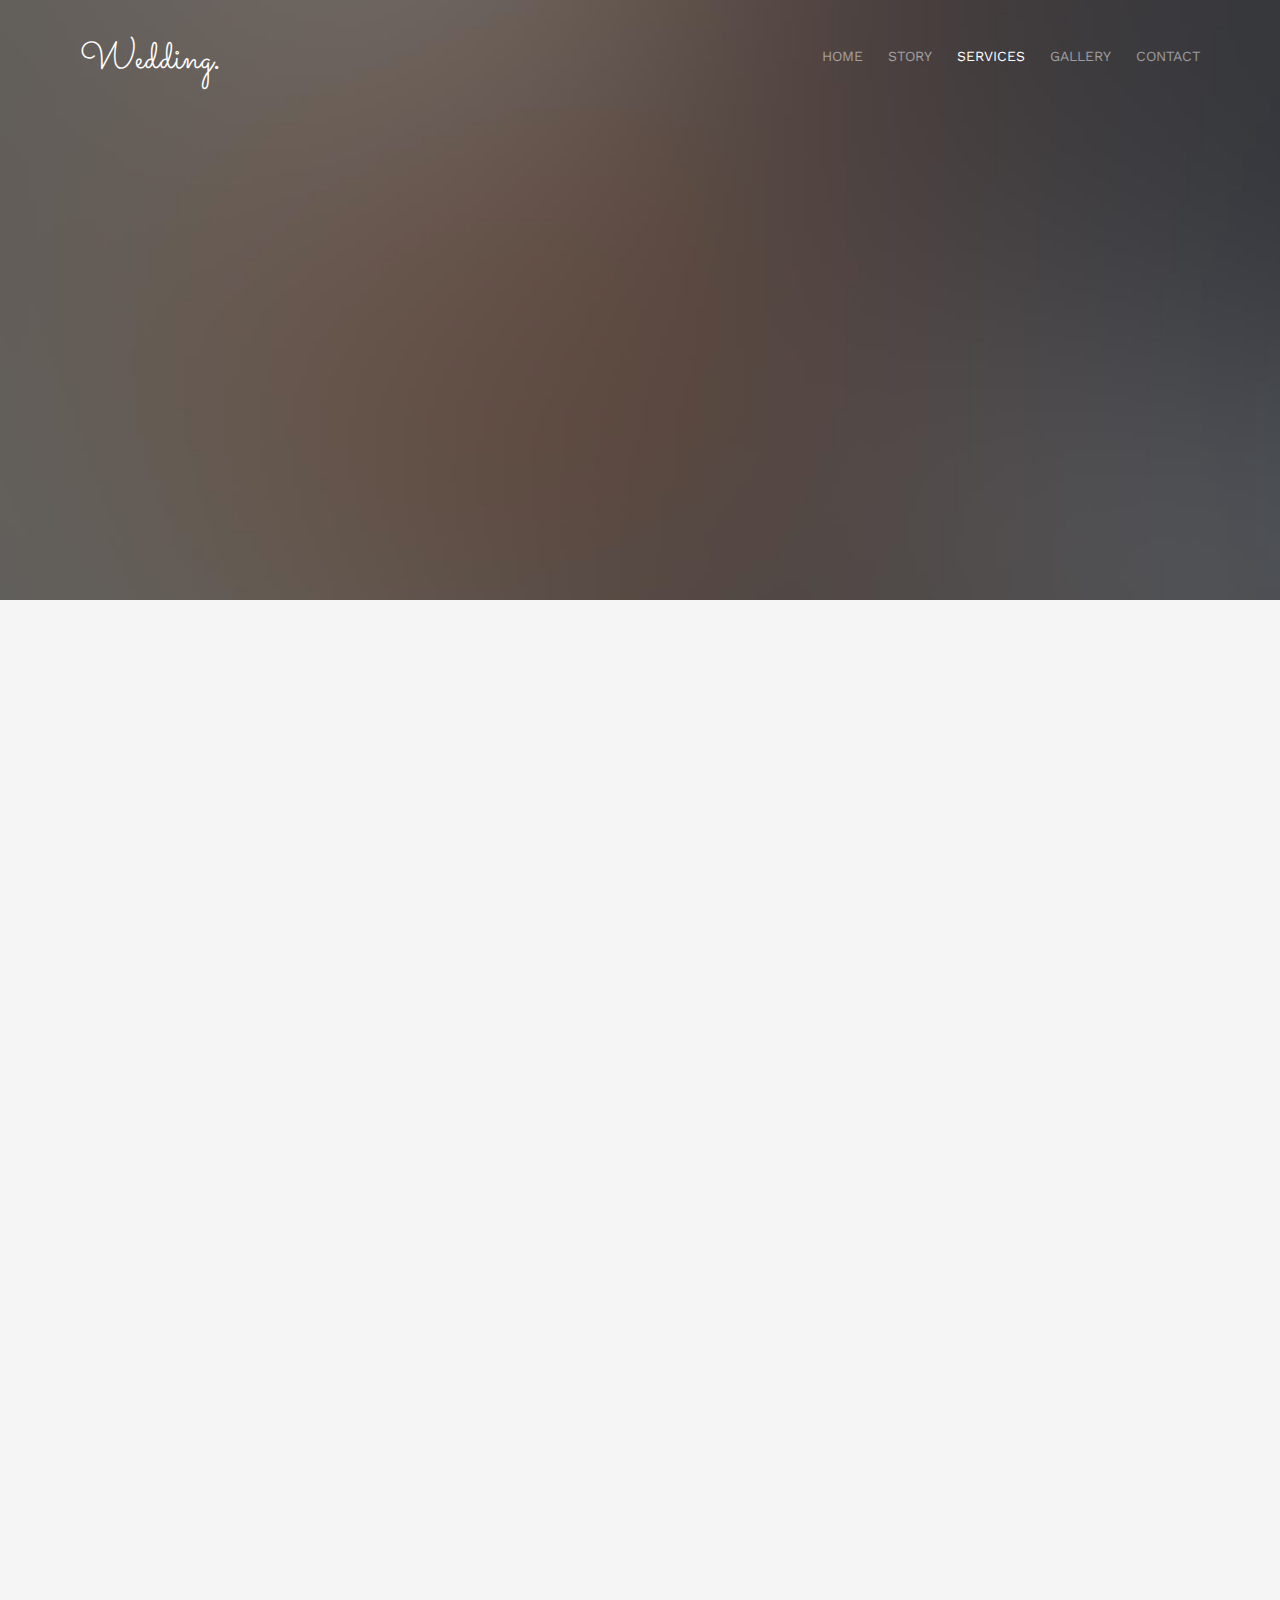
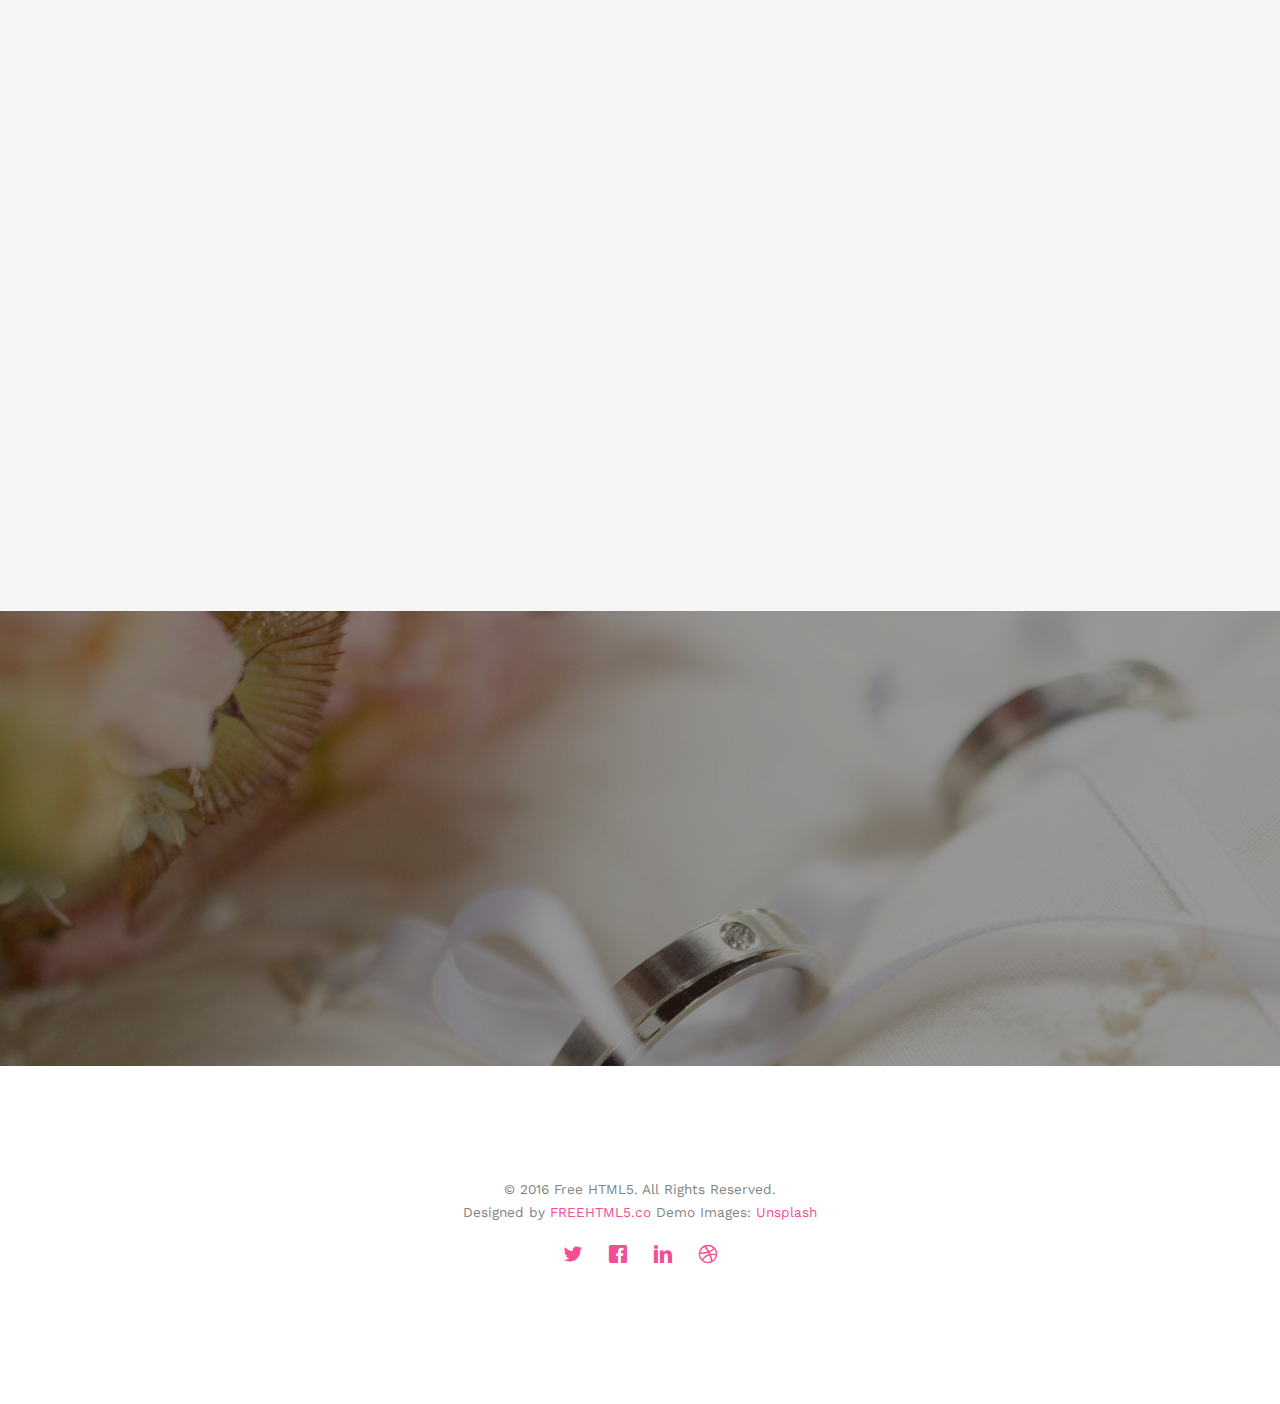
<file: services.html>
<!DOCTYPE html>
<!--[if lt IE 7]>      <html class="no-js lt-ie9 lt-ie8 lt-ie7"> <![endif]-->
<!--[if IE 7]>         <html class="no-js lt-ie9 lt-ie8"> <![endif]-->
<!--[if IE 8]>         <html class="no-js lt-ie9"> <![endif]-->
<!--[if gt IE 8]><!--> <html class="no-js"> <!--<![endif]-->
	<head>
	<meta charset="utf-8">
	<meta http-equiv="X-UA-Compatible" content="IE=edge">
	<title>Wedding &mdash; 100% Free Fully Responsive HTML5 Template by FREEHTML5.co</title>
	<meta name="viewport" content="width=device-width, initial-scale=1">
	<meta name="description" content="Free HTML5 Template by FREEHTML5.CO" />
	<meta name="keywords" content="free html5, free template, free bootstrap, html5, css3, mobile first, responsive" />
	<meta name="author" content="FREEHTML5.CO" />

  <!-- 
	//////////////////////////////////////////////////////

	FREE HTML5 TEMPLATE 
	DESIGNED & DEVELOPED by FREEHTML5.CO
		
	Website: 		http://freehtml5.co/
	Email: 			info@freehtml5.co
	Twitter: 		http://twitter.com/fh5co
	Facebook: 		https://www.facebook.com/fh5co

	//////////////////////////////////////////////////////
	 -->

  	<!-- Facebook and Twitter integration -->
	<meta property="og:title" content=""/>
	<meta property="og:image" content=""/>
	<meta property="og:url" content=""/>
	<meta property="og:site_name" content=""/>
	<meta property="og:description" content=""/>
	<meta name="twitter:title" content="" />
	<meta name="twitter:image" content="" />
	<meta name="twitter:url" content="" />
	<meta name="twitter:card" content="" />

	<link href='https://fonts.googleapis.com/css?family=Work+Sans:400,300,600,400italic,700' rel='stylesheet' type='text/css'>
	<link href="https://fonts.googleapis.com/css?family=Sacramento" rel="stylesheet">
	
	<!-- Animate.css -->
	<link rel="stylesheet" href="css/animate.css">
	<!-- Icomoon Icon Fonts-->
	<link rel="stylesheet" href="css/icomoon.css">
	<!-- Bootstrap  -->
	<link rel="stylesheet" href="css/bootstrap.css">

	<!-- Magnific Popup -->
	<link rel="stylesheet" href="css/magnific-popup.css">

	<!-- Owl Carousel  -->
	<link rel="stylesheet" href="css/owl.carousel.min.css">
	<link rel="stylesheet" href="css/owl.theme.default.min.css">

	<!-- Theme style  -->
	<link rel="stylesheet" href="css/style.css">

	<!-- Modernizr JS -->
	<script src="js/modernizr-2.6.2.min.js"></script>
	<!-- FOR IE9 below -->
	<!--[if lt IE 9]>
	<script src="js/respond.min.js"></script>
	<![endif]-->

	</head>
	<body>
		
	<div class="fh5co-loader"></div>
	
	<div id="page">
	<nav class="fh5co-nav" role="navigation">
		<div class="container">
			<div class="row">
				<div class="col-xs-2">
					<div id="fh5co-logo"><a href="index.html">Wedding<strong>.</strong></a></div>
				</div>
				<div class="col-xs-10 text-right menu-1">
					<ul>
						<li><a href="index.html">Home</a></li>
						<li><a href="about.html">Story</a></li>
						<li class="has-dropdown active">
							<a href="services.html">Services</a>
							<ul class="dropdown">
								<li><a href="#">Web Design</a></li>
								<li><a href="#">eCommerce</a></li>
								<li><a href="#">Branding</a></li>
								<li><a href="#">API</a></li>
							</ul>
						</li>
						<li class="has-dropdown">
							<a href="gallery.html">Gallery</a>
							<ul class="dropdown">
								<li><a href="#">HTML5</a></li>
								<li><a href="#">CSS3</a></li>
								<li><a href="#">Sass</a></li>
								<li><a href="#">jQuery</a></li>
							</ul>
						</li>
						<li><a href="contact.html">Contact</a></li>
					</ul>
				</div>
			</div>
			
		</div>
	</nav>

	<header id="fh5co-header" class="fh5co-cover fh5co-cover-sm" role="banner" style="background-image:url(images/img_bg_1.jpg);">
		<div class="overlay"></div>
		<div class="fh5co-container">
			<div class="row">
				<div class="col-md-8 col-md-offset-2 text-center">
					<div class="display-t">
						<div class="display-tc animate-box" data-animate-effect="fadeIn">
							<h1>Services</h1>
							<h2>Free html5 templates Made by <a href="http://freehtml5.co" target="_blank">FreeHTML5.co</a></h2>
						</div>
					</div>
				</div>
			</div>
		</div>
	</header>

	<div id="fh5co-couple" class="fh5co-section-gray">
		<div class="container">
			<div class="row">
				<div class="col-md-8 col-md-offset-2 text-center fh5co-heading animate-box">
					<h2>Hello!</h2>
					<h3>November 28th, 2016 New York, USA</h3>
					<p>We invited you to celebrate our wedding</p>
				</div>
			</div>
			<div class="couple-wrap animate-box">
				<div class="couple-half">
					<div class="groom">
						<img src="images/groom.jpg" alt="groom" class="img-responsive">
					</div>
					<div class="desc-groom">
						<h3>Joefrey Mahusay</h3>
						<p>Far far away, behind the word mountains, far from the countries Vokalia and Consonantia, there live the blind texts. Separated they live in Bookmarksgrove</p>
					</div>
				</div>
				<p class="heart text-center"><i class="icon-heart2"></i></p>
				<div class="couple-half">
					<div class="bride">
						<img src="images/bride.jpg" alt="groom" class="img-responsive">
					</div>
					<div class="desc-bride">
						<h3>Sheila Mahusay</h3>
						<p>Far far away, behind the word mountains, far from the countries Vokalia and Consonantia, there live the blind texts. Separated they live in Bookmarksgrove</p>
					</div>
				</div>
			</div>
		</div>
	</div>

	<div id="fh5co-services" class="fh5co-section-gray">
		<div class="container">
			
			<div class="row animate-box">
				<div class="col-md-8 col-md-offset-2 text-center fh5co-heading">
					<h2>We Offer Services</h2>
					<p>Dignissimos asperiores vitae velit veniam totam fuga molestias accusamus alias autem provident. Odit ab aliquam dolor eius.</p>
				</div>
			</div>

			<div class="row">
				<div class="col-md-6">
					<div class="feature-left animate-box" data-animate-effect="fadeInLeft">
						<span class="icon">
							<i class="icon-calendar"></i>
						</span>
						<div class="feature-copy">
							<h3>We Organized Events</h3>
							<p>Facilis ipsum reprehenderit nemo molestias. Aut cum mollitia reprehenderit. Eos cumque dicta adipisci architecto culpa amet.</p>
						</div>
					</div>

					<div class="feature-left animate-box" data-animate-effect="fadeInLeft">
						<span class="icon">
							<i class="icon-image"></i>
						</span>
						<div class="feature-copy">
							<h3>Photoshoot</h3>
							<p>Facilis ipsum reprehenderit nemo molestias. Aut cum mollitia reprehenderit. Eos cumque dicta adipisci architecto culpa amet.</p>
						</div>
					</div>

					<div class="feature-left animate-box" data-animate-effect="fadeInLeft">
						<span class="icon">
							<i class="icon-video"></i>
						</span>
						<div class="feature-copy">
							<h3>Video Editing</h3>
							<p>Facilis ipsum reprehenderit nemo molestias. Aut cum mollitia reprehenderit. Eos cumque dicta adipisci architecto culpa amet.</p>
						</div>
					</div>

				</div>

				<div class="col-md-6 animate-box">
					<div class="fh5co-video fh5co-bg" style="background-image: url(images/img_bg_3.jpg); ">
						<a  href="https://vimeo.com/channels/staffpicks/93951774" class="popup-vimeo"><i class="icon-video2"></i></a>
						<div class="overlay"></div>
					</div>
				</div>
			</div>

			
		</div>
	</div>

	<div id="fh5co-started" class="fh5co-bg" style="background-image:url(images/img_bg_4.jpg);">
		<div class="overlay"></div>
		<div class="container">
			<div class="row animate-box">
				<div class="col-md-8 col-md-offset-2 text-center fh5co-heading">
					<h2>Are You Attending?</h2>
					<p>Please Fill-up the form to notify you that you're attending. Thanks.</p>
				</div>
			</div>
			<div class="row animate-box">
				<div class="col-md-10 col-md-offset-1">
					<form class="form-inline">
						<div class="col-md-4 col-sm-4">
							<div class="form-group">
								<label for="name" class="sr-only">Name</label>
								<input type="name" class="form-control" id="name" placeholder="Name">
							</div>
						</div>
						<div class="col-md-4 col-sm-4">
							<div class="form-group">
								<label for="email" class="sr-only">Email</label>
								<input type="email" class="form-control" id="email" placeholder="Email">
							</div>
						</div>
						<div class="col-md-4 col-sm-4">
							<button type="submit" class="btn btn-default btn-block">I am Attending</button>
						</div>
					</form>
				</div>
			</div>
		</div>
	</div>

	<footer id="fh5co-footer" role="contentinfo">
		<div class="container">

			<div class="row copyright">
				<div class="col-md-12 text-center">
					<p>
						<small class="block">&copy; 2016 Free HTML5. All Rights Reserved.</small> 
						<small class="block">Designed by <a href="http://freehtml5.co/" target="_blank">FREEHTML5.co</a> Demo Images: <a href="http://unsplash.co/" target="_blank">Unsplash</a></small>
					</p>
					<p>
						<ul class="fh5co-social-icons">
							<li><a href="#"><i class="icon-twitter"></i></a></li>
							<li><a href="#"><i class="icon-facebook"></i></a></li>
							<li><a href="#"><i class="icon-linkedin"></i></a></li>
							<li><a href="#"><i class="icon-dribbble"></i></a></li>
						</ul>
					</p>
				</div>
			</div>

		</div>
	</footer>
	</div>

	<div class="gototop js-top">
		<a href="#" class="js-gotop"><i class="icon-arrow-up"></i></a>
	</div>
	
	<!-- jQuery -->
	<script src="js/jquery.min.js"></script>
	<!-- jQuery Easing -->
	<script src="js/jquery.easing.1.3.js"></script>
	<!-- Bootstrap -->
	<script src="js/bootstrap.min.js"></script>
	<!-- Waypoints -->
	<script src="js/jquery.waypoints.min.js"></script>
	<!-- Carousel -->
	<script src="js/owl.carousel.min.js"></script>
	<!-- countTo -->
	<script src="js/jquery.countTo.js"></script>

	<!-- Stellar -->
	<script src="js/jquery.stellar.min.js"></script>
	<!-- Magnific Popup -->
	<script src="js/jquery.magnific-popup.min.js"></script>
	<script src="js/magnific-popup-options.js"></script>

	<!-- Main -->
	<script src="js/main.js"></script>

	</body>
</html>
</file>
<file: css/icomoon.css>
@font-face {
  font-family: 'icomoon';
  src:  url('../fonts/icomoon/icomoon.eot?6iuir');
  src:  url('../fonts/icomoon/icomoon.eot?6iuir#iefix') format('embedded-opentype'),
    url('../fonts/icomoon/icomoon.ttf?6iuir') format('truetype'),
    url('../fonts/icomoon/icomoon.woff?6iuir') format('woff'),
    url('../fonts/icomoon/icomoon.svg?6iuir#icomoon') format('svg');
  font-weight: normal;
  font-style: normal;
}

[class^="icon-"], [class*=" icon-"] {
  /* use !important to prevent issues with browser extensions that change fonts */
  font-family: 'icomoon' !important;
  speak: none;
  font-style: normal;
  font-weight: normal;
  font-variant: normal;
  text-transform: none;
  line-height: 1;

  /* Better Font Rendering =========== */
  -webkit-font-smoothing: antialiased;
  -moz-osx-font-smoothing: grayscale;
}

.icon-eye:before {
  content: "\e000";
}
.icon-paper-clip:before {
  content: "\e001";
}
.icon-mail:before {
  content: "\e002";
}
.icon-toggle:before {
  content: "\e003";
}
.icon-layout:before {
  content: "\e004";
}
.icon-link:before {
  content: "\e005";
}
.icon-bell:before {
  content: "\e006";
}
.icon-lock:before {
  content: "\e007";
}
.icon-unlock:before {
  content: "\e008";
}
.icon-ribbon:before {
  content: "\e009";
}
.icon-image:before {
  content: "\e010";
}
.icon-signal:before {
  content: "\e011";
}
.icon-target:before {
  content: "\e012";
}
.icon-clipboard:before {
  content: "\e013";
}
.icon-clock:before {
  content: "\e014";
}
.icon-watch:before {
  content: "\e015";
}
.icon-air-play:before {
  content: "\e016";
}
.icon-camera:before {
  content: "\e017";
}
.icon-video:before {
  content: "\e018";
}
.icon-disc:before {
  content: "\e019";
}
.icon-printer:before {
  content: "\e020";
}
.icon-monitor:before {
  content: "\e021";
}
.icon-server:before {
  content: "\e022";
}
.icon-cog:before {
  content: "\e023";
}
.icon-heart:before {
  content: "\e024";
}
.icon-paragraph:before {
  content: "\e025";
}
.icon-align-justify:before {
  content: "\e026";
}
.icon-align-left:before {
  content: "\e027";
}
.icon-align-center:before {
  content: "\e028";
}
.icon-align-right:before {
  content: "\e029";
}
.icon-book:before {
  content: "\e030";
}
.icon-layers:before {
  content: "\e031";
}
.icon-stack:before {
  content: "\e032";
}
.icon-stack-2:before {
  content: "\e033";
}
.icon-paper:before {
  content: "\e034";
}
.icon-paper-stack:before {
  content: "\e035";
}
.icon-search:before {
  content: "\e036";
}
.icon-zoom-in:before {
  content: "\e037";
}
.icon-zoom-out:before {
  content: "\e038";
}
.icon-reply:before {
  content: "\e039";
}
.icon-circle-plus:before {
  content: "\e040";
}
.icon-circle-minus:before {
  content: "\e041";
}
.icon-circle-check:before {
  content: "\e042";
}
.icon-circle-cross:before {
  content: "\e043";
}
.icon-square-plus:before {
  content: "\e044";
}
.icon-square-minus:before {
  content: "\e045";
}
.icon-square-check:before {
  content: "\e046";
}
.icon-square-cross:before {
  content: "\e047";
}
.icon-microphone:before {
  content: "\e048";
}
.icon-record:before {
  content: "\e049";
}
.icon-skip-back:before {
  content: "\e050";
}
.icon-rewind:before {
  content: "\e051";
}
.icon-play:before {
  content: "\e052";
}
.icon-pause:before {
  content: "\e053";
}
.icon-stop:before {
  content: "\e054";
}
.icon-fast-forward:before {
  content: "\e055";
}
.icon-skip-forward:before {
  content: "\e056";
}
.icon-shuffle:before {
  content: "\e057";
}
.icon-repeat:before {
  content: "\e058";
}
.icon-folder:before {
  content: "\e059";
}
.icon-umbrella:before {
  content: "\e060";
}
.icon-moon:before {
  content: "\e061";
}
.icon-thermometer:before {
  content: "\e062";
}
.icon-drop:before {
  content: "\e063";
}
.icon-sun:before {
  content: "\e064";
}
.icon-cloud:before {
  content: "\e065";
}
.icon-cloud-upload:before {
  content: "\e066";
}
.icon-cloud-download:before {
  content: "\e067";
}
.icon-upload:before {
  content: "\e068";
}
.icon-download:before {
  content: "\e069";
}
.icon-location:before {
  content: "\e070";
}
.icon-location-2:before {
  content: "\e071";
}
.icon-map:before {
  content: "\e072";
}
.icon-battery:before {
  content: "\e073";
}
.icon-head:before {
  content: "\e074";
}
.icon-briefcase:before {
  content: "\e075";
}
.icon-speech-bubble:before {
  content: "\e076";
}
.icon-anchor:before {
  content: "\e077";
}
.icon-globe:before {
  content: "\e078";
}
.icon-box:before {
  content: "\e079";
}
.icon-reload:before {
  content: "\e080";
}
.icon-share:before {
  content: "\e081";
}
.icon-marquee:before {
  content: "\e082";
}
.icon-marquee-plus:before {
  content: "\e083";
}
.icon-marquee-minus:before {
  content: "\e084";
}
.icon-tag:before {
  content: "\e085";
}
.icon-power:before {
  content: "\e086";
}
.icon-command:before {
  content: "\e087";
}
.icon-alt:before {
  content: "\e088";
}
.icon-esc:before {
  content: "\e089";
}
.icon-bar-graph:before {
  content: "\e090";
}
.icon-bar-graph-2:before {
  content: "\e091";
}
.icon-pie-graph:before {
  content: "\e092";
}
.icon-star:before {
  content: "\e093";
}
.icon-arrow-left:before {
  content: "\e094";
}
.icon-arrow-right:before {
  content: "\e095";
}
.icon-arrow-up:before {
  content: "\e096";
}
.icon-arrow-down:before {
  content: "\e097";
}
.icon-volume:before {
  content: "\e098";
}
.icon-mute:before {
  content: "\e099";
}
.icon-content-right:before {
  content: "\e100";
}
.icon-content-left:before {
  content: "\e101";
}
.icon-grid:before {
  content: "\e102";
}
.icon-grid-2:before {
  content: "\e103";
}
.icon-columns:before {
  content: "\e104";
}
.icon-loader:before {
  content: "\e105";
}
.icon-bag:before {
  content: "\e106";
}
.icon-ban:before {
  content: "\e107";
}
.icon-flag:before {
  content: "\e108";
}
.icon-trash:before {
  content: "\e109";
}
.icon-expand:before {
  content: "\e110";
}
.icon-contract:before {
  content: "\e111";
}
.icon-maximize:before {
  content: "\e112";
}
.icon-minimize:before {
  content: "\e113";
}
.icon-plus:before {
  content: "\e114";
}
.icon-minus:before {
  content: "\e115";
}
.icon-check:before {
  content: "\e116";
}
.icon-cross:before {
  content: "\e117";
}
.icon-move:before {
  content: "\e118";
}
.icon-delete:before {
  content: "\e119";
}
.icon-menu:before {
  content: "\e120";
}
.icon-archive:before {
  content: "\e121";
}
.icon-inbox:before {
  content: "\e122";
}
.icon-outbox:before {
  content: "\e123";
}
.icon-file:before {
  content: "\e124";
}
.icon-file-add:before {
  content: "\e125";
}
.icon-file-subtract:before {
  content: "\e126";
}
.icon-help:before {
  content: "\e127";
}
.icon-open:before {
  content: "\e128";
}
.icon-ellipsis:before {
  content: "\e129";
}
.icon-add-to-list:before {
  content: "\e900";
}
.icon-classic-computer:before {
  content: "\e901";
}
.icon-controller-fast-backward:before {
  content: "\e902";
}
.icon-creative-commons-attribution:before {
  content: "\e903";
}
.icon-creative-commons-noderivs:before {
  content: "\e904";
}
.icon-creative-commons-noncommercial-eu:before {
  content: "\e905";
}
.icon-creative-commons-noncommercial-us:before {
  content: "\e906";
}
.icon-creative-commons-public-domain:before {
  content: "\e907";
}
.icon-creative-commons-remix:before {
  content: "\e908";
}
.icon-creative-commons-share:before {
  content: "\e909";
}
.icon-creative-commons-sharealike:before {
  content: "\e90a";
}
.icon-creative-commons:before {
  content: "\e90b";
}
.icon-document-landscape:before {
  content: "\e90c";
}
.icon-remove-user:before {
  content: "\e90d";
}
.icon-warning:before {
  content: "\e90e";
}
.icon-arrow-bold-down:before {
  content: "\e90f";
}
.icon-arrow-bold-left:before {
  content: "\e910";
}
.icon-arrow-bold-right:before {
  content: "\e911";
}
.icon-arrow-bold-up:before {
  content: "\e912";
}
.icon-arrow-down2:before {
  content: "\e913";
}
.icon-arrow-left2:before {
  content: "\e914";
}
.icon-arrow-long-down:before {
  content: "\e915";
}
.icon-arrow-long-left:before {
  content: "\e916";
}
.icon-arrow-long-right:before {
  content: "\e917";
}
.icon-arrow-long-up:before {
  content: "\e918";
}
.icon-arrow-right2:before {
  content: "\e919";
}
.icon-arrow-up2:before {
  content: "\e91a";
}
.icon-arrow-with-circle-down:before {
  content: "\e91b";
}
.icon-arrow-with-circle-left:before {
  content: "\e91c";
}
.icon-arrow-with-circle-right:before {
  content: "\e91d";
}
.icon-arrow-with-circle-up:before {
  content: "\e91e";
}
.icon-bookmark:before {
  content: "\e91f";
}
.icon-bookmarks:before {
  content: "\e920";
}
.icon-chevron-down:before {
  content: "\e921";
}
.icon-chevron-left:before {
  content: "\e922";
}
.icon-chevron-right:before {
  content: "\e923";
}
.icon-chevron-small-down:before {
  content: "\e924";
}
.icon-chevron-small-left:before {
  content: "\e925";
}
.icon-chevron-small-right:before {
  content: "\e926";
}
.icon-chevron-small-up:before {
  content: "\e927";
}
.icon-chevron-thin-down:before {
  content: "\e928";
}
.icon-chevron-thin-left:before {
  content: "\e929";
}
.icon-chevron-thin-right:before {
  content: "\e92a";
}
.icon-chevron-thin-up:before {
  content: "\e92b";
}
.icon-chevron-up:before {
  content: "\e92c";
}
.icon-chevron-with-circle-down:before {
  content: "\e92d";
}
.icon-chevron-with-circle-left:before {
  content: "\e92e";
}
.icon-chevron-with-circle-right:before {
  content: "\e92f";
}
.icon-chevron-with-circle-up:before {
  content: "\e930";
}
.icon-cloud2:before {
  content: "\e931";
}
.icon-controller-fast-forward:before {
  content: "\e932";
}
.icon-controller-jump-to-start:before {
  content: "\e933";
}
.icon-controller-next:before {
  content: "\e934";
}
.icon-controller-paus:before {
  content: "\e935";
}
.icon-controller-play:before {
  content: "\e936";
}
.icon-controller-record:before {
  content: "\e937";
}
.icon-controller-stop:before {
  content: "\e938";
}
.icon-controller-volume:before {
  content: "\e939";
}
.icon-dot-single:before {
  content: "\e93a";
}
.icon-dots-three-horizontal:before {
  content: "\e93b";
}
.icon-dots-three-vertical:before {
  content: "\e93c";
}
.icon-dots-two-horizontal:before {
  content: "\e93d";
}
.icon-dots-two-vertical:before {
  content: "\e93e";
}
.icon-download2:before {
  content: "\e93f";
}
.icon-emoji-flirt:before {
  content: "\e940";
}
.icon-flow-branch:before {
  content: "\e941";
}
.icon-flow-cascade:before {
  content: "\e942";
}
.icon-flow-line:before {
  content: "\e943";
}
.icon-flow-parallel:before {
  content: "\e944";
}
.icon-flow-tree:before {
  content: "\e945";
}
.icon-install:before {
  content: "\e946";
}
.icon-layers2:before {
  content: "\e947";
}
.icon-open-book:before {
  content: "\e948";
}
.icon-resize-100:before {
  content: "\e949";
}
.icon-resize-full-screen:before {
  content: "\e94a";
}
.icon-save:before {
  content: "\e94b";
}
.icon-select-arrows:before {
  content: "\e94c";
}
.icon-sound-mute:before {
  content: "\e94d";
}
.icon-sound:before {
  content: "\e94e";
}
.icon-trash2:before {
  content: "\e94f";
}
.icon-triangle-down:before {
  content: "\e950";
}
.icon-triangle-left:before {
  content: "\e951";
}
.icon-triangle-right:before {
  content: "\e952";
}
.icon-triangle-up:before {
  content: "\e953";
}
.icon-uninstall:before {
  content: "\e954";
}
.icon-upload-to-cloud:before {
  content: "\e955";
}
.icon-upload2:before {
  content: "\e956";
}
.icon-add-user:before {
  content: "\e957";
}
.icon-address:before {
  content: "\e958";
}
.icon-adjust:before {
  content: "\e959";
}
.icon-air:before {
  content: "\e95a";
}
.icon-aircraft-landing:before {
  content: "\e95b";
}
.icon-aircraft-take-off:before {
  content: "\e95c";
}
.icon-aircraft:before {
  content: "\e95d";
}
.icon-align-bottom:before {
  content: "\e95e";
}
.icon-align-horizontal-middle:before {
  content: "\e95f";
}
.icon-align-left2:before {
  content: "\e960";
}
.icon-align-right2:before {
  content: "\e961";
}
.icon-align-top:before {
  content: "\e962";
}
.icon-align-vertical-middle:before {
  content: "\e963";
}
.icon-archive2:before {
  content: "\e964";
}
.icon-area-graph:before {
  content: "\e965";
}
.icon-attachment:before {
  content: "\e966";
}
.icon-awareness-ribbon:before {
  content: "\e967";
}
.icon-back-in-time:before {
  content: "\e968";
}
.icon-back:before {
  content: "\e969";
}
.icon-bar-graph2:before {
  content: "\e96a";
}
.icon-battery2:before {
  content: "\e96b";
}
.icon-beamed-note:before {
  content: "\e96c";
}
.icon-bell2:before {
  content: "\e96d";
}
.icon-blackboard:before {
  content: "\e96e";
}
.icon-block:before {
  content: "\e96f";
}
.icon-book2:before {
  content: "\e970";
}
.icon-bowl:before {
  content: "\e971";
}
.icon-box2:before {
  content: "\e972";
}
.icon-briefcase2:before {
  content: "\e973";
}
.icon-browser:before {
  content: "\e974";
}
.icon-brush:before {
  content: "\e975";
}
.icon-bucket:before {
  content: "\e976";
}
.icon-cake:before {
  content: "\e977";
}
.icon-calculator:before {
  content: "\e978";
}
.icon-calendar:before {
  content: "\e979";
}
.icon-camera2:before {
  content: "\e97a";
}
.icon-ccw:before {
  content: "\e97b";
}
.icon-chat:before {
  content: "\e97c";
}
.icon-check2:before {
  content: "\e97d";
}
.icon-circle-with-cross:before {
  content: "\e97e";
}
.icon-circle-with-minus:before {
  content: "\e97f";
}
.icon-circle-with-plus:before {
  content: "\e980";
}
.icon-circle:before {
  content: "\e981";
}
.icon-circular-graph:before {
  content: "\e982";
}
.icon-clapperboard:before {
  content: "\e983";
}
.icon-clipboard2:before {
  content: "\e984";
}
.icon-clock2:before {
  content: "\e985";
}
.icon-code:before {
  content: "\e986";
}
.icon-cog2:before {
  content: "\e987";
}
.icon-colours:before {
  content: "\e988";
}
.icon-compass:before {
  content: "\e989";
}
.icon-copy:before {
  content: "\e98a";
}
.icon-credit-card:before {
  content: "\e98b";
}
.icon-credit:before {
  content: "\e98c";
}
.icon-cross2:before {
  content: "\e98d";
}
.icon-cup:before {
  content: "\e98e";
}
.icon-cw:before {
  content: "\e98f";
}
.icon-cycle:before {
  content: "\e990";
}
.icon-database:before {
  content: "\e991";
}
.icon-dial-pad:before {
  content: "\e992";
}
.icon-direction:before {
  content: "\e993";
}
.icon-document:before {
  content: "\e994";
}
.icon-documents:before {
  content: "\e995";
}
.icon-drink:before {
  content: "\e996";
}
.icon-drive:before {
  content: "\e997";
}
.icon-drop2:before {
  content: "\e998";
}
.icon-edit:before {
  content: "\e999";
}
.icon-email:before {
  content: "\e99a";
}
.icon-emoji-happy:before {
  content: "\e99b";
}
.icon-emoji-neutral:before {
  content: "\e99c";
}
.icon-emoji-sad:before {
  content: "\e99d";
}
.icon-erase:before {
  content: "\e99e";
}
.icon-eraser:before {
  content: "\e99f";
}
.icon-export:before {
  content: "\e9a0";
}
.icon-eye2:before {
  content: "\e9a1";
}
.icon-feather:before {
  content: "\e9a2";
}
.icon-flag2:before {
  content: "\e9a3";
}
.icon-flash:before {
  content: "\e9a4";
}
.icon-flashlight:before {
  content: "\e9a5";
}
.icon-flat-brush:before {
  content: "\e9a6";
}
.icon-folder-images:before {
  content: "\e9a7";
}
.icon-folder-music:before {
  content: "\e9a8";
}
.icon-folder-video:before {
  content: "\e9a9";
}
.icon-folder2:before {
  content: "\e9aa";
}
.icon-forward:before {
  content: "\e9ab";
}
.icon-funnel:before {
  content: "\e9ac";
}
.icon-game-controller:before {
  content: "\e9ad";
}
.icon-gauge:before {
  content: "\e9ae";
}
.icon-globe2:before {
  content: "\e9af";
}
.icon-graduation-cap:before {
  content: "\e9b0";
}
.icon-grid2:before {
  content: "\e9b1";
}
.icon-hair-cross:before {
  content: "\e9b2";
}
.icon-hand:before {
  content: "\e9b3";
}
.icon-heart-outlined:before {
  content: "\e9b4";
}
.icon-heart2:before {
  content: "\e9b5";
}
.icon-help-with-circle:before {
  content: "\e9b6";
}
.icon-help2:before {
  content: "\e9b7";
}
.icon-home:before {
  content: "\e9b8";
}
.icon-hour-glass:before {
  content: "\e9b9";
}
.icon-image-inverted:before {
  content: "\e9ba";
}
.icon-image2:before {
  content: "\e9bb";
}
.icon-images:before {
  content: "\e9bc";
}
.icon-inbox2:before {
  content: "\e9bd";
}
.icon-infinity:before {
  content: "\e9be";
}
.icon-info-with-circle:before {
  content: "\e9bf";
}
.icon-info:before {
  content: "\e9c0";
}
.icon-key:before {
  content: "\e9c1";
}
.icon-keyboard:before {
  content: "\e9c2";
}
.icon-lab-flask:before {
  content: "\e9c3";
}
.icon-landline:before {
  content: "\e9c4";
}
.icon-language:before {
  content: "\e9c5";
}
.icon-laptop:before {
  content: "\e9c6";
}
.icon-leaf:before {
  content: "\e9c7";
}
.icon-level-down:before {
  content: "\e9c8";
}
.icon-level-up:before {
  content: "\e9c9";
}
.icon-lifebuoy:before {
  content: "\e9ca";
}
.icon-light-bulb:before {
  content: "\e9cb";
}
.icon-light-down:before {
  content: "\e9cc";
}
.icon-light-up:before {
  content: "\e9cd";
}
.icon-line-graph:before {
  content: "\e9ce";
}
.icon-link2:before {
  content: "\e9cf";
}
.icon-list:before {
  content: "\e9d0";
}
.icon-location-pin:before {
  content: "\e9d1";
}
.icon-location2:before {
  content: "\e9d2";
}
.icon-lock-open:before {
  content: "\e9d3";
}
.icon-lock2:before {
  content: "\e9d4";
}
.icon-log-out:before {
  content: "\e9d5";
}
.icon-login:before {
  content: "\e9d6";
}
.icon-loop:before {
  content: "\e9d7";
}
.icon-magnet:before {
  content: "\e9d8";
}
.icon-magnifying-glass:before {
  content: "\e9d9";
}
.icon-mail2:before {
  content: "\e9da";
}
.icon-man:before {
  content: "\e9db";
}
.icon-map2:before {
  content: "\e9dc";
}
.icon-mask:before {
  content: "\e9dd";
}
.icon-medal:before {
  content: "\e9de";
}
.icon-megaphone:before {
  content: "\e9df";
}
.icon-menu2:before {
  content: "\e9e0";
}
.icon-message:before {
  content: "\e9e1";
}
.icon-mic:before {
  content: "\e9e2";
}
.icon-minus2:before {
  content: "\e9e3";
}
.icon-mobile:before {
  content: "\e9e4";
}
.icon-modern-mic:before {
  content: "\e9e5";
}
.icon-moon2:before {
  content: "\e9e6";
}
.icon-mouse:before {
  content: "\e9e7";
}
.icon-music:before {
  content: "\e9e8";
}
.icon-network:before {
  content: "\e9e9";
}
.icon-new-message:before {
  content: "\e9ea";
}
.icon-new:before {
  content: "\e9eb";
}
.icon-news:before {
  content: "\e9ec";
}
.icon-note:before {
  content: "\e9ed";
}
.icon-notification:before {
  content: "\e9ee";
}
.icon-old-mobile:before {
  content: "\e9ef";
}
.icon-old-phone:before {
  content: "\e9f0";
}
.icon-palette:before {
  content: "\e9f1";
}
.icon-paper-plane:before {
  content: "\e9f2";
}
.icon-pencil:before {
  content: "\e9f3";
}
.icon-phone:before {
  content: "\e9f4";
}
.icon-pie-chart:before {
  content: "\e9f5";
}
.icon-pin:before {
  content: "\e9f6";
}
.icon-plus2:before {
  content: "\e9f7";
}
.icon-popup:before {
  content: "\e9f8";
}
.icon-power-plug:before {
  content: "\e9f9";
}
.icon-price-ribbon:before {
  content: "\e9fa";
}
.icon-price-tag:before {
  content: "\e9fb";
}
.icon-print:before {
  content: "\e9fc";
}
.icon-progress-empty:before {
  content: "\e9fd";
}
.icon-progress-full:before {
  content: "\e9fe";
}
.icon-progress-one:before {
  content: "\e9ff";
}
.icon-progress-two:before {
  content: "\ea00";
}
.icon-publish:before {
  content: "\ea01";
}
.icon-quote:before {
  content: "\ea02";
}
.icon-radio:before {
  content: "\ea03";
}
.icon-reply-all:before {
  content: "\ea04";
}
.icon-reply2:before {
  content: "\ea05";
}
.icon-retweet:before {
  content: "\ea06";
}
.icon-rocket:before {
  content: "\ea07";
}
.icon-round-brush:before {
  content: "\ea08";
}
.icon-rss:before {
  content: "\ea09";
}
.icon-ruler:before {
  content: "\ea0a";
}
.icon-scissors:before {
  content: "\ea0b";
}
.icon-share-alternitive:before {
  content: "\ea0c";
}
.icon-share2:before {
  content: "\ea0d";
}
.icon-shareable:before {
  content: "\ea0e";
}
.icon-shield:before {
  content: "\ea0f";
}
.icon-shop:before {
  content: "\ea10";
}
.icon-shopping-bag:before {
  content: "\ea11";
}
.icon-shopping-basket:before {
  content: "\ea12";
}
.icon-shopping-cart:before {
  content: "\ea13";
}
.icon-shuffle2:before {
  content: "\ea14";
}
.icon-signal2:before {
  content: "\ea15";
}
.icon-sound-mix:before {
  content: "\ea16";
}
.icon-sports-club:before {
  content: "\ea17";
}
.icon-spreadsheet:before {
  content: "\ea18";
}
.icon-squared-cross:before {
  content: "\ea19";
}
.icon-squared-minus:before {
  content: "\ea1a";
}
.icon-squared-plus:before {
  content: "\ea1b";
}
.icon-star-outlined:before {
  content: "\ea1c";
}
.icon-star2:before {
  content: "\ea1d";
}
.icon-stopwatch:before {
  content: "\ea1e";
}
.icon-suitcase:before {
  content: "\ea1f";
}
.icon-swap:before {
  content: "\ea20";
}
.icon-sweden:before {
  content: "\ea21";
}
.icon-switch:before {
  content: "\ea22";
}
.icon-tablet:before {
  content: "\ea23";
}
.icon-tag2:before {
  content: "\ea24";
}
.icon-text-document-inverted:before {
  content: "\ea25";
}
.icon-text-document:before {
  content: "\ea26";
}
.icon-text:before {
  content: "\ea27";
}
.icon-thermometer2:before {
  content: "\ea28";
}
.icon-thumbs-down:before {
  content: "\ea29";
}
.icon-thumbs-up:before {
  content: "\ea2a";
}
.icon-thunder-cloud:before {
  content: "\ea2b";
}
.icon-ticket:before {
  content: "\ea2c";
}
.icon-time-slot:before {
  content: "\ea2d";
}
.icon-tools:before {
  content: "\ea2e";
}
.icon-traffic-cone:before {
  content: "\ea2f";
}
.icon-tree:before {
  content: "\ea30";
}
.icon-trophy:before {
  content: "\ea31";
}
.icon-tv:before {
  content: "\ea32";
}
.icon-typing:before {
  content: "\ea33";
}
.icon-unread:before {
  content: "\ea34";
}
.icon-untag:before {
  content: "\ea35";
}
.icon-user:before {
  content: "\ea36";
}
.icon-users:before {
  content: "\ea37";
}
.icon-v-card:before {
  content: "\ea38";
}
.icon-video2:before {
  content: "\ea39";
}
.icon-vinyl:before {
  content: "\ea3a";
}
.icon-voicemail:before {
  content: "\ea3b";
}
.icon-wallet:before {
  content: "\ea3c";
}
.icon-water:before {
  content: "\ea3d";
}
.icon-px-with-circle:before {
  content: "\ea3e";
}
.icon-px:before {
  content: "\ea3f";
}
.icon-basecamp:before {
  content: "\ea40";
}
.icon-behance:before {
  content: "\ea41";
}
.icon-creative-cloud:before {
  content: "\ea42";
}
.icon-dropbox:before {
  content: "\ea43";
}
.icon-evernote:before {
  content: "\ea44";
}
.icon-flattr:before {
  content: "\ea45";
}
.icon-foursquare:before {
  content: "\ea46";
}
.icon-google-drive:before {
  content: "\ea47";
}
.icon-google-hangouts:before {
  content: "\ea48";
}
.icon-grooveshark:before {
  content: "\ea49";
}
.icon-icloud:before {
  content: "\ea4a";
}
.icon-mixi:before {
  content: "\ea4b";
}
.icon-onedrive:before {
  content: "\ea4c";
}
.icon-paypal:before {
  content: "\ea4d";
}
.icon-picasa:before {
  content: "\ea4e";
}
.icon-qq:before {
  content: "\ea4f";
}
.icon-rdio-with-circle:before {
  content: "\ea50";
}
.icon-renren:before {
  content: "\ea51";
}
.icon-scribd:before {
  content: "\ea52";
}
.icon-sina-weibo:before {
  content: "\ea53";
}
.icon-skype-with-circle:before {
  content: "\ea54";
}
.icon-skype:before {
  content: "\ea55";
}
.icon-slideshare:before {
  content: "\ea56";
}
.icon-smashing:before {
  content: "\ea57";
}
.icon-soundcloud:before {
  content: "\ea58";
}
.icon-spotify-with-circle:before {
  content: "\ea59";
}
.icon-spotify:before {
  content: "\ea5a";
}
.icon-swarm:before {
  content: "\ea5b";
}
.icon-vine-with-circle:before {
  content: "\ea5c";
}
.icon-vine:before {
  content: "\ea5d";
}
.icon-vk-alternitive:before {
  content: "\ea5e";
}
.icon-vk-with-circle:before {
  content: "\ea5f";
}
.icon-vk:before {
  content: "\ea60";
}
.icon-xing-with-circle:before {
  content: "\ea61";
}
.icon-xing:before {
  content: "\ea62";
}
.icon-yelp:before {
  content: "\ea63";
}
.icon-dribbble-with-circle:before {
  content: "\ea64";
}
.icon-dribbble:before {
  content: "\ea65";
}
.icon-facebook-with-circle:before {
  content: "\ea66";
}
.icon-facebook:before {
  content: "\ea67";
}
.icon-flickr-with-circle:before {
  content: "\ea68";
}
.icon-flickr:before {
  content: "\ea69";
}
.icon-github-with-circle:before {
  content: "\ea6a";
}
.icon-github:before {
  content: "\ea6b";
}
.icon-google-with-circle:before {
  content: "\ea6c";
}
.icon-google:before {
  content: "\ea6d";
}
.icon-instagram-with-circle:before {
  content: "\ea6e";
}
.icon-instagram:before {
  content: "\ea6f";
}
.icon-lastfm-with-circle:before {
  content: "\ea70";
}
.icon-lastfm:before {
  content: "\ea71";
}
.icon-linkedin-with-circle:before {
  content: "\ea72";
}
.icon-linkedin:before {
  content: "\ea73";
}
.icon-pinterest-with-circle:before {
  content: "\ea74";
}
.icon-pinterest:before {
  content: "\ea75";
}
.icon-rdio:before {
  content: "\ea76";
}
.icon-stumbleupon-with-circle:before {
  content: "\ea77";
}
.icon-stumbleupon:before {
  content: "\ea78";
}
.icon-tumblr-with-circle:before {
  content: "\ea79";
}
.icon-tumblr:before {
  content: "\ea7a";
}
.icon-twitter-with-circle:before {
  content: "\ea7b";
}
.icon-twitter:before {
  content: "\ea7c";
}
.icon-vimeo-with-circle:before {
  content: "\ea7d";
}
.icon-vimeo:before {
  content: "\ea7e";
}
.icon-youtube-with-circle:before {
  content: "\ea7f";
}
.icon-youtube:before {
  content: "\ea80";
}
</file>
<file: css/style.css>
@font-face {
  font-family: 'icomoon';
  src: url("../fonts/icomoon/icomoon.eot?srf3rx");
  src: url("../fonts/icomoon/icomoon.eot?srf3rx#iefix") format("embedded-opentype"), url("../fonts/icomoon/icomoon.ttf?srf3rx") format("truetype"), url("../fonts/icomoon/icomoon.woff?srf3rx") format("woff"), url("../fonts/icomoon/icomoon.svg?srf3rx#icomoon") format("svg");
  font-weight: normal;
  font-style: normal;
}
/* =======================================================
*
* 	Template Style 
*
* ======================================================= */
body {
  font-family: "Work Sans", Arial, sans-serif;
  font-weight: 400;
  font-size: 16px;
  line-height: 1.7;
  color: #828282;
  background: #fff;
}

#page {
  position: relative;
  overflow-x: hidden;
  width: 100%;
  height: 100%;
  -webkit-transition: 0.5s;
  -o-transition: 0.5s;
  transition: 0.5s;
}
.offcanvas #page {
  overflow: hidden;
  position: absolute;
}
.offcanvas #page:after {
  -webkit-transition: 2s;
  -o-transition: 2s;
  transition: 2s;
  position: absolute;
  top: 0;
  right: 0;
  bottom: 0;
  left: 0;
  z-index: 101;
  background: rgba(0, 0, 0, 0.7);
  content: "";
}

a {
  color: #F14E95;
  -webkit-transition: 0.5s;
  -o-transition: 0.5s;
  transition: 0.5s;
}
a:hover, a:active, a:focus {
  color: #F14E95;
  outline: none;
  text-decoration: none;
}

p {
  margin-bottom: 20px;
}

h1, h2, h3, h4, h5, h6, figure {
  color: #000;
  font-family: "Work Sans", Arial, sans-serif;
  font-weight: 400;
  margin: 0 0 20px 0;
}

::-webkit-selection {
  color: #fff;
  background: #F14E95;
}

::-moz-selection {
  color: #fff;
  background: #F14E95;
}

::selection {
  color: #fff;
  background: #F14E95;
}

.fh5co-nav {
  position: absolute;
  top: 0;
  margin: 0;
  padding: 0;
  width: 100%;
  padding: 40px 0;
  z-index: 1001;
}
@media screen and (max-width: 768px) {
  .fh5co-nav {
    padding: 20px 0;
  }
}
.fh5co-nav #fh5co-logo {
  font-size: 40px;
  margin: 0;
  padding: 0;
  line-height: 40px;
  font-family: "Sacramento", Arial, serif;
}
.fh5co-nav a {
  padding: 5px 10px;
  color: #fff;
}
@media screen and (max-width: 768px) {
  .fh5co-nav .menu-1, .fh5co-nav .menu-2 {
    display: none;
  }
}
.fh5co-nav ul {
  padding: 0;
  margin: 2px 0 0 0;
}
.fh5co-nav ul li {
  padding: 0;
  margin: 0;
  list-style: none;
  display: inline;
}
.fh5co-nav ul li a {
  font-size: 14px;
  padding: 30px 10px;
  text-transform: uppercase;
  color: rgba(255, 255, 255, 0.5);
  -webkit-transition: 0.5s;
  -o-transition: 0.5s;
  transition: 0.5s;
}
.fh5co-nav ul li a:hover, .fh5co-nav ul li a:focus, .fh5co-nav ul li a:active {
  color: white;
}
.fh5co-nav ul li.has-dropdown {
  position: relative;
}
.fh5co-nav ul li.has-dropdown .dropdown {
  width: 130px;
  -webkit-box-shadow: 0px 14px 33px -9px rgba(0, 0, 0, 0.75);
  -moz-box-shadow: 0px 14px 33px -9px rgba(0, 0, 0, 0.75);
  box-shadow: 0px 14px 33px -9px rgba(0, 0, 0, 0.75);
  z-index: 1002;
  visibility: hidden;
  opacity: 0;
  position: absolute;
  top: 40px;
  left: 0;
  text-align: left;
  background: #fff;
  padding: 20px;
  -webkit-border-radius: 4px;
  -moz-border-radius: 4px;
  -ms-border-radius: 4px;
  border-radius: 4px;
  -webkit-transition: 0s;
  -o-transition: 0s;
  transition: 0s;
}
.fh5co-nav ul li.has-dropdown .dropdown:before {
  bottom: 100%;
  left: 40px;
  border: solid transparent;
  content: " ";
  height: 0;
  width: 0;
  position: absolute;
  pointer-events: none;
  border-bottom-color: #fff;
  border-width: 8px;
  margin-left: -8px;
}
.fh5co-nav ul li.has-dropdown .dropdown li {
  display: block;
  margin-bottom: 7px;
}
.fh5co-nav ul li.has-dropdown .dropdown li:last-child {
  margin-bottom: 0;
}
.fh5co-nav ul li.has-dropdown .dropdown li a {
  padding: 2px 0;
  display: block;
  color: #999999;
  line-height: 1.2;
  text-transform: none;
  font-size: 15px;
}
.fh5co-nav ul li.has-dropdown .dropdown li a:hover {
  color: #000;
}
.fh5co-nav ul li.has-dropdown:hover a, .fh5co-nav ul li.has-dropdown:focus a {
  color: #fff;
}
.fh5co-nav ul li.btn-cta a {
  color: #F14E95;
}
.fh5co-nav ul li.btn-cta a span {
  background: #fff;
  padding: 4px 20px;
  display: -moz-inline-stack;
  display: inline-block;
  zoom: 1;
  *display: inline;
  -webkit-transition: 0.3s;
  -o-transition: 0.3s;
  transition: 0.3s;
  -webkit-border-radius: 100px;
  -moz-border-radius: 100px;
  -ms-border-radius: 100px;
  border-radius: 100px;
}
.fh5co-nav ul li.btn-cta a:hover span {
  -webkit-box-shadow: 0px 14px 20px -9px rgba(0, 0, 0, 0.75);
  -moz-box-shadow: 0px 14px 20px -9px rgba(0, 0, 0, 0.75);
  box-shadow: 0px 14px 20px -9px rgba(0, 0, 0, 0.75);
}
.fh5co-nav ul li.active > a {
  color: #fff !important;
}

#fh5co-counter,
#fh5co-event,
.fh5co-bg {
  background-size: cover;
  background-position: top center;
  background-repeat: no-repeat;
  position: relative;
}

.fh5co-bg {
  background-position: center center;
  width: 100%;
  float: left;
  position: relative;
}

.fh5co-video {
  height: 450px;
  overflow: hidden;
  -webkit-border-radius: 7px;
  -moz-border-radius: 7px;
  -ms-border-radius: 7px;
  border-radius: 7px;
}
.fh5co-video a {
  z-index: 1001;
  position: absolute;
  top: 50%;
  left: 50%;
  margin-top: -45px;
  margin-left: -45px;
  width: 90px;
  height: 90px;
  display: table;
  text-align: center;
  background: #fff;
  -webkit-box-shadow: 0px 14px 30px -15px rgba(0, 0, 0, 0.75);
  -moz-box-shadow: 0px 14px 30px -15px rgba(0, 0, 0, 0.75);
  box-shadow: 0px 14px 30px -15px rgba(0, 0, 0, 0.75);
  -webkit-border-radius: 50%;
  -moz-border-radius: 50%;
  -ms-border-radius: 50%;
  border-radius: 50%;
}
.fh5co-video a i {
  text-align: center;
  display: table-cell;
  vertical-align: middle;
  font-size: 40px;
}
.fh5co-video .overlay {
  position: absolute;
  top: 0;
  left: 0;
  right: 0;
  bottom: 0;
  background: rgba(0, 0, 0, 0.5);
  -webkit-transition: 0.5s;
  -o-transition: 0.5s;
  transition: 0.5s;
}
.fh5co-video:hover .overlay {
  background: rgba(0, 0, 0, 0.7);
}
.fh5co-video:hover a {
  position: relative;
  -webkit-transform: scale(1.2);
  -moz-transform: scale(1.2);
  -ms-transform: scale(1.2);
  -o-transform: scale(1.2);
  transform: scale(1.2);
}

.fh5co-cover {
  height: 900px;
  background-size: cover;
  background-repeat: no-repeat;
  position: relative;
  width: 100%;
}
.fh5co-cover .overlay {
  z-index: 0;
  position: absolute;
  bottom: 0;
  top: 0;
  left: 0;
  right: 0;
  background: rgba(0, 0, 0, 0.5);
}
.fh5co-cover > .fh5co-container {
  position: relative;
  z-index: 10;
}
@media screen and (max-width: 768px) {
  .fh5co-cover {
    height: 600px;
  }
}
.fh5co-cover .display-t,
.fh5co-cover .display-tc {
  height: 900px;
  display: table;
  width: 100%;
}
@media screen and (max-width: 768px) {
  .fh5co-cover .display-t,
  .fh5co-cover .display-tc {
    height: 600px;
  }
}
.fh5co-cover.fh5co-cover-sm {
  height: 600px;
}
@media screen and (max-width: 768px) {
  .fh5co-cover.fh5co-cover-sm {
    height: 400px;
  }
}
.fh5co-cover.fh5co-cover-sm .display-t,
.fh5co-cover.fh5co-cover-sm .display-tc {
  height: 600px;
  display: table;
  width: 100%;
}
@media screen and (max-width: 768px) {
  .fh5co-cover.fh5co-cover-sm .display-t,
  .fh5co-cover.fh5co-cover-sm .display-tc {
    height: 400px;
  }
}

#fh5co-counter,
#fh5co-event {
  height: 850px;
  float: left;
}
#fh5co-counter .display-t,
#fh5co-counter .display-tc,
#fh5co-event .display-t,
#fh5co-event .display-tc {
  height: 700px;
  display: table;
  width: 100%;
}
#fh5co-counter .fh5co-heading h2,
#fh5co-event .fh5co-heading h2 {
  color: #fff;
}
#fh5co-counter .fh5co-heading span,
#fh5co-event .fh5co-heading span {
  color: rgba(255, 255, 255, 0.5);
  text-transform: uppercase;
  font-size: 13px;
  letter-spacing: 2px;
  font-weight: 600;
}
#fh5co-counter .overlay,
#fh5co-event .overlay {
  position: absolute;
  top: 0;
  left: 0;
  right: 0;
  bottom: 0;
  background: rgba(0, 0, 0, 0.4);
}
@media screen and (max-width: 768px) {
  #fh5co-counter,
  #fh5co-event {
    height: inherit;
    padding: 7em 0;
  }
  #fh5co-counter .display-t,
  #fh5co-counter .display-tc,
  #fh5co-event .display-t,
  #fh5co-event .display-tc {
    height: inherit;
  }
}
#fh5co-counter .event-wrap,
#fh5co-event .event-wrap {
  border: 2px solid rgba(255, 255, 255, 0.5);
  background: rgba(255, 255, 255, 0.1);
  padding: 30px;
  width: 100%;
  float: left;
  -webkit-border-radius: 4px;
  -moz-border-radius: 4px;
  -ms-border-radius: 4px;
  border-radius: 4px;
}
@media screen and (max-width: 768px) {
  #fh5co-counter .event-wrap,
  #fh5co-event .event-wrap {
    margin-bottom: 10px;
  }
}
#fh5co-counter .event-wrap h3,
#fh5co-event .event-wrap h3 {
  font-size: 20px;
  color: #fff;
  border-bottom: 1px solid rgba(255, 255, 255, 0.5);
  display: block;
  padding-bottom: 20px;
  text-transform: uppercase;
  letter-spacing: 2px;
}
#fh5co-counter .event-wrap p, #fh5co-counter .event-wrap span,
#fh5co-event .event-wrap p,
#fh5co-event .event-wrap span {
  display: block;
  color: rgba(255, 255, 255, 0.8);
}
#fh5co-counter .event-wrap i,
#fh5co-event .event-wrap i {
  color: white;
  font-size: 20px;
}
#fh5co-counter .event-wrap .event-col,
#fh5co-event .event-wrap .event-col {
  width: 50%;
  float: left;
  margin-bottom: 30px;
}

#fh5co-counter {
  height: 600px;
}
@media screen and (max-width: 768px) {
  #fh5co-counter {
    height: auto;
  }
}

.timeline {
  list-style: none;
  padding: 20px 0 20px;
  position: relative;
}
.timeline:before {
  top: 0;
  bottom: 0;
  position: absolute;
  content: " ";
  width: 1px;
  background-color: #d4d4d4;
  left: 50%;
  margin-left: 0px;
}
@media screen and (max-width: 480px) {
  .timeline:before {
    margin-left: -64px;
  }
}
.timeline > li {
  margin-bottom: 20px;
  position: relative;
}
.timeline > li:before, .timeline > li:after {
  content: " ";
  display: table;
}
.timeline > li:after {
  clear: both;
}
.timeline > li > .timeline-panel {
  width: 40%;
  float: left;
  border: 1px solid #d4d4d4;
  padding: 30px;
  position: relative;
  -webkit-border-radius: 4px;
  -moz-border-radius: 4px;
  -ms-border-radius: 4px;
  border-radius: 4px;
}
.timeline > li > .timeline-panel:before {
  position: absolute;
  top: 80px;
  right: -15px;
  display: inline-block;
  border-top: 15px solid transparent;
  border-left: 15px solid #ccc;
  border-right: 0 solid #ccc;
  border-bottom: 15px solid transparent;
  content: " ";
}
.timeline > li > .timeline-panel:after {
  position: absolute;
  top: 81px;
  right: -14px;
  display: inline-block;
  border-top: 14px solid transparent;
  border-left: 14px solid #fff;
  border-right: 0 solid #fff;
  border-bottom: 14px solid transparent;
  content: " ";
}
@media screen and (max-width: 480px) {
  .timeline > li > .timeline-panel {
    width: 75% !important;
  }
  .timeline > li > .timeline-panel:before {
    top: 30px;
  }
  .timeline > li > .timeline-panel:after {
    top: 31px;
  }
}
.timeline > li > .timeline-badge {
  background-size: cover;
  background-position: top center;
  background-repeat: no-repeat;
  position: relative;
  color: #fff;
  width: 160px;
  height: 160px;
  line-height: 50px;
  font-size: 1.4em;
  text-align: center;
  position: absolute;
  top: 16px;
  left: 50%;
  margin-left: -80px;
  background-color: #999999;
  z-index: 100;
  -webkit-border-radius: 50%;
  -moz-border-radius: 50%;
  -ms-border-radius: 50%;
  border-radius: 50%;
}
@media screen and (max-width: 480px) {
  .timeline > li > .timeline-badge {
    width: 60px;
    height: 60px;
    margin-left: -20px !important;
  }
}
.timeline > li.timeline-inverted > .timeline-panel {
  float: right;
}
.timeline > li.timeline-inverted > .timeline-panel:before {
  border-left-width: 0;
  border-right-width: 15px;
  left: -15px;
  right: auto;
}
.timeline > li.timeline-inverted > .timeline-panel:after {
  border-left-width: 0;
  border-right-width: 14px;
  left: -14px;
  right: auto;
}

.timeline-title {
  margin-top: 0;
}

.date {
  display: block;
  margin-bottom: 20px;
  font-size: 13px;
  text-transform: uppercase;
  letter-spacing: 2px;
}

.timeline-body > p,
.timeline-body > ul {
  margin-bottom: 0;
}

.timeline-body > p + p {
  margin-top: 5px;
}

@media (max-width: 992px) {
  ul.timeline:before {
    left: 90px;
  }

  ul.timeline > li > .timeline-panel {
    width: calc(100% - 200px);
    width: -moz-calc(100% - 200px);
    width: -webkit-calc(100% - 200px);
  }

  ul.timeline > li > .timeline-badge {
    left: 15px;
    margin-left: 0;
    top: 16px;
  }

  ul.timeline > li > .timeline-panel {
    float: right;
  }

  ul.timeline > li > .timeline-panel:before {
    border-left-width: 0;
    border-right-width: 15px;
    left: -15px;
    right: auto;
  }

  ul.timeline > li > .timeline-panel:after {
    border-left-width: 0;
    border-right-width: 14px;
    left: -14px;
    right: auto;
  }
}
#fh5co-gallery-list {
  flex-wrap: wrap;
  -webkit-flex-wrap: wrap;
  -moz-flex-wrap: wrap;
  display: -webkit-box;
  display: -moz-box;
  display: -ms-flexbox;
  display: -webkit-flex;
  display: flex;
  position: relative;
  float: left;
  padding: 0;
  margin: 0;
  width: 100%;
}
#fh5co-gallery-list li {
  display: block;
  padding: 0;
  margin: 0 0 10px 1%;
  list-style: none;
  min-height: 400px;
  background-position: center center;
  background-size: cover;
  background-repeat: no-repeat;
  float: left;
  clear: left;
  position: relative;
  -webkit-border-radius: 7px;
  -moz-border-radius: 7px;
  -ms-border-radius: 7px;
  border-radius: 7px;
}
@media screen and (max-width: 480px) {
  #fh5co-gallery-list li {
    margin-left: 0;
  }
}
#fh5co-gallery-list li a {
  min-height: 400px;
  padding: 2em;
  position: relative;
  width: 100%;
  display: block;
}
#fh5co-gallery-list li a:before {
  position: absolute;
  top: 0;
  left: 0;
  right: 0;
  bottom: 0;
  content: "";
  z-index: 80;
  -webkit-transition: 0.5s;
  -o-transition: 0.5s;
  transition: 0.5s;
  -webkit-border-radius: 7px;
  -moz-border-radius: 7px;
  -ms-border-radius: 7px;
  border-radius: 7px;
  background: rgba(0, 0, 0, 0.2);
}
#fh5co-gallery-list li a:hover:before {
  background: rgba(0, 0, 0, 0.5);
}
#fh5co-gallery-list li a .case-studies-summary {
  width: auto;
  bottom: 2em;
  left: 2em;
  right: 2em;
  position: absolute;
  z-index: 100;
}
@media screen and (max-width: 768px) {
  #fh5co-gallery-list li a .case-studies-summary {
    bottom: 1em;
    left: 1em;
    right: 1em;
  }
}
#fh5co-gallery-list li a .case-studies-summary span {
  text-transform: uppercase;
  letter-spacing: 2px;
  font-size: 13px;
  color: rgba(255, 255, 255, 0.7);
}
#fh5co-gallery-list li a .case-studies-summary h2 {
  color: #fff;
  margin-bottom: 0;
}
@media screen and (max-width: 768px) {
  #fh5co-gallery-list li a .case-studies-summary h2 {
    font-size: 20px;
  }
}
#fh5co-gallery-list li.one-third {
  width: 32.3%;
}
@media screen and (max-width: 768px) {
  #fh5co-gallery-list li.one-third {
    width: 49%;
  }
}
@media screen and (max-width: 480px) {
  #fh5co-gallery-list li.one-third {
    width: 100%;
  }
}

#map {
  width: 100%;
  height: 500px;
  position: relative;
}
@media screen and (max-width: 768px) {
  #map {
    height: 200px;
  }
}

.fh5co-social-icons {
  margin: 0;
  padding: 0;
}
.fh5co-social-icons li {
  margin: 0;
  padding: 0;
  list-style: none;
  display: -moz-inline-stack;
  display: inline-block;
  zoom: 1;
  *display: inline;
}
.fh5co-social-icons li a {
  display: -moz-inline-stack;
  display: inline-block;
  zoom: 1;
  *display: inline;
  color: #F14E95;
  padding-left: 10px;
  padding-right: 10px;
}
.fh5co-social-icons li a i {
  font-size: 20px;
}

.fh5co-contact-info ul {
  padding: 0;
  margin: 0;
}
.fh5co-contact-info ul li {
  padding: 0 0 0 50px;
  margin: 0 0 30px 0;
  list-style: none;
  position: relative;
}
.fh5co-contact-info ul li:before {
  color: #F14E95;
  position: absolute;
  left: 0;
  top: .05em;
  font-family: 'icomoon';
  speak: none;
  font-style: normal;
  font-weight: normal;
  font-variant: normal;
  text-transform: none;
  line-height: 1;
  /* Better Font Rendering =========== */
  -webkit-font-smoothing: antialiased;
  -moz-osx-font-smoothing: grayscale;
}
.fh5co-contact-info ul li.address:before {
  font-size: 30px;
  content: "\e9d1";
}
.fh5co-contact-info ul li.phone:before {
  font-size: 23px;
  content: "\e9f4";
}
.fh5co-contact-info ul li.email:before {
  font-size: 23px;
  content: "\e9da";
}
.fh5co-contact-info ul li.url:before {
  font-size: 23px;
  content: "\e9af";
}

form label {
  font-weight: normal !important;
}

#fh5co-header .display-tc,
#fh5co-counter .display-tc,
.fh5co-cover .display-tc {
  display: table-cell !important;
  vertical-align: middle;
}
#fh5co-header .display-tc h1, #fh5co-header .display-tc h2,
#fh5co-counter .display-tc h1,
#fh5co-counter .display-tc h2,
.fh5co-cover .display-tc h1,
.fh5co-cover .display-tc h2 {
  margin: 0;
  padding: 0;
  color: white;
}
#fh5co-header .display-tc h1,
#fh5co-counter .display-tc h1,
.fh5co-cover .display-tc h1 {
  margin-bottom: 0px;
  font-size: 100px;
  line-height: 1.5;
  font-family: "Sacramento", Arial, serif;
}
@media screen and (max-width: 768px) {
  #fh5co-header .display-tc h1,
  #fh5co-counter .display-tc h1,
  .fh5co-cover .display-tc h1 {
    font-size: 40px;
  }
}
@media screen and (max-width: 480px) {
  #fh5co-header .display-tc h1,
  #fh5co-counter .display-tc h1,
  .fh5co-cover .display-tc h1 {
    font-size: 30px;
  }
}
#fh5co-header .display-tc h2,
#fh5co-counter .display-tc h2,
.fh5co-cover .display-tc h2 {
  font-size: 20px;
  line-height: 1.5;
  margin-bottom: 30px;
}
@media screen and (max-width: 480px) {
  #fh5co-header .display-tc h2,
  #fh5co-counter .display-tc h2,
  .fh5co-cover .display-tc h2 {
    font-size: 16px;
  }
}
#fh5co-header .display-tc .btn,
#fh5co-counter .display-tc .btn,
.fh5co-cover .display-tc .btn {
  padding: 15px 20px;
  background: #fff !important;
  color: #F14E95;
  border: none !important;
  font-size: 14px;
  text-transform: uppercase;
}
#fh5co-header .display-tc .btn:hover,
#fh5co-counter .display-tc .btn:hover,
.fh5co-cover .display-tc .btn:hover {
  background: #fff !important;
  -webkit-box-shadow: 0px 14px 30px -15px rgba(0, 0, 0, 0.75) !important;
  -moz-box-shadow: 0px 14px 30px -15px rgba(0, 0, 0, 0.75) !important;
  box-shadow: 0px 14px 30px -15px rgba(0, 0, 0, 0.75) !important;
}

#fh5co-counter {
  text-align: center;
}
#fh5co-counter .counter {
  font-size: 50px;
  margin-bottom: 10px;
  color: #fff;
  font-weight: 100;
  display: block;
}
#fh5co-counter .counter-label {
  margin-bottom: 0;
  text-transform: uppercase;
  color: rgba(255, 255, 255, 0.5);
  letter-spacing: .1em;
}
@media screen and (max-width: 768px) {
  #fh5co-counter .feature-center {
    margin-bottom: 50px;
  }
}
#fh5co-counter .icon {
  width: 70px;
  height: 70px;
  text-align: center;
  -webkit-box-shadow: 0px 14px 30px -15px rgba(0, 0, 0, 0.75);
  -moz-box-shadow: 0px 14px 30px -15px rgba(0, 0, 0, 0.75);
  box-shadow: 0px 14px 30px -15px rgba(0, 0, 0, 0.75);
  margin-bottom: 30px;
}
#fh5co-counter .icon i {
  height: 70px;
}
#fh5co-counter .icon i:before {
  display: block;
  text-align: center;
  margin-left: 3px;
}

.simply-countdown {
  /* The countdown */
  margin-bottom: 2em;
}

.simply-countdown > .simply-section {
  /* coutndown blocks */
  display: inline-block;
  width: 100px;
  height: 100px;
  background: rgba(241, 78, 149, 0.8);
  margin: 0 4px;
  -webkit-border-radius: 50%;
  -moz-border-radius: 50%;
  -ms-border-radius: 50%;
  border-radius: 50%;
  position: relative;
  animation: pulse 1s ease infinite;
}

@keyframes pulse {
  0% {
    transform: scale(1);
  }
  50% {
    transform: scale(1.05);
  }
  100% {
    transform: scale(1);
  }
}
.simply-countdown > .simply-section > div {
  /* countdown block inner div */
  display: table-cell;
  vertical-align: middle;
  height: 100px;
  width: 100px;
}

.simply-countdown > .simply-section .simply-amount,
.simply-countdown > .simply-section .simply-word {
  display: block;
  color: white;
  /* amounts and words */
}

.simply-countdown > .simply-section .simply-amount {
  font-size: 30px;
  /* amounts */
}

.simply-countdown > .simply-section .simply-word {
  color: rgba(255, 255, 255, 0.7);
  text-transform: uppercase;
  font-size: 12px;
  /* words */
}

#fh5co-testimonial,
#fh5co-services,
#fh5co-started,
#fh5co-footer,
#fh5co-event,
#fh5co-couple-story,
#fh5co-couple,
#fh5co-gallery,
.fh5co-section {
  padding: 7em 0;
  clear: both;
}
@media screen and (max-width: 768px) {
  #fh5co-testimonial,
  #fh5co-services,
  #fh5co-started,
  #fh5co-footer,
  #fh5co-event,
  #fh5co-couple-story,
  #fh5co-couple,
  #fh5co-gallery,
  .fh5co-section {
    padding: 3em 0;
  }
}

.fh5co-section-gray {
  background: rgba(0, 0, 0, 0.04);
}

.couple-wrap {
  width: 90%;
  margin: 0 auto;
  position: relative;
}
@media screen and (max-width: 768px) {
  .couple-wrap {
    width: 100%;
  }
}

.heart {
  position: absolute;
  top: 4em;
  left: 0;
  right: 0;
  z-index: 99;
  animation: pulse 1s ease infinite;
}
.heart i {
  font-size: 20px;
  background: #fff;
  padding: 20px;
  color: #F14E95;
  -webkit-border-radius: 50%;
  -moz-border-radius: 50%;
  -ms-border-radius: 50%;
  border-radius: 50%;
}
@media screen and (max-width: 768px) {
  .heart {
    display: none;
  }
}

.couple-half {
  width: 50%;
  float: left;
}
@media screen and (max-width: 768px) {
  .couple-half {
    width: 100%;
  }
}
.couple-half h3 {
  font-family: "Sacramento", Arial, serif;
  color: #F14E95;
  font-size: 30px;
}
.couple-half .groom, .couple-half .bride {
  float: left;
  -webkit-border-radius: 50%;
  -moz-border-radius: 50%;
  -ms-border-radius: 50%;
  border-radius: 50%;
  width: 150px;
  height: 150px;
}
.couple-half .groom img, .couple-half .bride img {
  width: 150px;
  height: 150px;
  -webkit-border-radius: 50%;
  -moz-border-radius: 50%;
  -ms-border-radius: 50%;
  border-radius: 50%;
}
@media screen and (max-width: 480px) {
  .couple-half .groom, .couple-half .bride {
    width: 100%;
    height: 140px;
  }
  .couple-half .groom img, .couple-half .bride img {
    width: 120px;
    height: 120px;
    margin: 0 auto;
  }
}
.couple-half .groom {
  float: right;
  margin-right: 5px;
}
.couple-half .bride {
  float: left;
  margin-left: 5px;
}
.couple-half .desc-groom {
  padding-right: 180px;
  text-align: right;
}
.couple-half .desc-bride {
  padding-left: 180px;
  text-align: left;
}
@media screen and (max-width: 480px) {
  .couple-half .groom, .couple-half .bride {
    margin-left: 0;
    margin-right: 0;
  }
  .couple-half .desc-groom {
    padding-right: 0;
    text-align: center;
  }
  .couple-half .desc-bride {
    padding-left: 0;
    text-align: center;
  }
}

.feature-center {
  text-align: center;
  padding-left: 20px;
  padding-right: 20px;
  float: left;
  width: 100%;
  margin-bottom: 40px;
}
@media screen and (max-width: 768px) {
  .feature-center {
    margin-bottom: 50px;
  }
}
.feature-center .icon {
  width: 90px;
  height: 90px;
  background: #efefef;
  display: table;
  text-align: center;
  margin: 0 auto 30px auto;
  -webkit-border-radius: 50%;
  -moz-border-radius: 50%;
  -ms-border-radius: 50%;
  border-radius: 50%;
}
.feature-center .icon i {
  display: table-cell;
  vertical-align: middle;
  height: 90px;
  font-size: 40px;
  line-height: 40px;
  color: #F14E95;
}
.feature-center p, .feature-center h3 {
  margin-bottom: 30px;
}
.feature-center h3 {
  text-transform: uppercase;
  font-size: 18px;
  color: #5d5d5d;
}

.fh5co-heading {
  margin-bottom: 5em;
}
.fh5co-heading.fh5co-heading-sm {
  margin-bottom: 2em;
}
.fh5co-heading h2 {
  font-size: 60px;
  margin-bottom: 10px;
  line-height: 1.5;
  font-weight: bold;
  color: #F14E95;
  font-family: "Sacramento", Arial, serif;
}
@media screen and (max-width: 768px) {
  .fh5co-heading h2 {
    font-size: 40px;
  }
}
.fh5co-heading p {
  font-size: 18px;
  line-height: 1.5;
  color: #828282;
}
.fh5co-heading span {
  text-transform: uppercase;
  font-size: 13px;
  letter-spacing: 2px;
  font-weight: 600;
  color: rgba(0, 0, 0, 0.4);
}

#fh5co-testimonial .wrap-testimony {
  position: relative;
}
#fh5co-testimonial .wrap-testimony .testimony-slide {
  text-align: center;
}
#fh5co-testimonial .wrap-testimony .testimony-slide span {
  font-size: 12px;
  text-transform: uppercase;
  letter-spacing: 2px;
  font-weight: 700;
  display: block;
}
#fh5co-testimonial .wrap-testimony .testimony-slide span a.twitter {
  color: #F14E95;
  font-weight: 300;
}
#fh5co-testimonial .wrap-testimony .testimony-slide figure {
  margin-bottom: 10px;
  display: -moz-inline-stack;
  display: inline-block;
  zoom: 1;
  *display: inline;
  width: 100px;
  height: 100px;
}
#fh5co-testimonial .wrap-testimony .testimony-slide figure img {
  width: 100px;
  height: 100px;
  -webkit-border-radius: 50%;
  -moz-border-radius: 50%;
  -ms-border-radius: 50%;
  border-radius: 50%;
}
#fh5co-testimonial .wrap-testimony .testimony-slide blockquote {
  border: none;
  margin: 30px auto;
  width: 50%;
  position: relative;
  -webkit-border-radius: 4px;
  -moz-border-radius: 4px;
  -ms-border-radius: 4px;
  border-radius: 4px;
}
@media screen and (max-width: 992px) {
  #fh5co-testimonial .wrap-testimony .testimony-slide blockquote {
    width: 100%;
  }
}
#fh5co-testimonial .wrap-testimony .testimony-slide blockquote p {
  font-style: italic;
  color: #8f989f;
  font-size: 20px;
  line-height: 1.6em;
}
#fh5co-testimonial .wrap-testimony .testimony-slide.active {
  display: block;
}
#fh5co-testimonial .wrap-testimony .arrow-thumb {
  position: absolute;
  top: 40%;
  display: block;
  width: 100%;
}
#fh5co-testimonial .wrap-testimony .arrow-thumb a {
  font-size: 32px;
  color: #dadada;
}
#fh5co-testimonial .wrap-testimony .arrow-thumb a:hover, #fh5co-testimonial .wrap-testimony .arrow-thumb a:focus, #fh5co-testimonial .wrap-testimony .arrow-thumb a:active {
  text-decoration: none;
}

.feature-left {
  float: left;
  width: 100%;
  margin-bottom: 30px;
  position: relative;
}
.feature-left:last-child {
  margin-bottom: 0;
}
.feature-left .icon {
  float: left;
  margin-right: 5%;
  width: 54px;
  height: 54px;
  background: #fff;
  display: table;
  text-align: center;
  -webkit-box-shadow: 0px 14px 30px -15px rgba(0, 0, 0, 0.75);
  -moz-box-shadow: 0px 14px 30px -15px rgba(0, 0, 0, 0.75);
  box-shadow: 0px 14px 30px -15px rgba(0, 0, 0, 0.75);
  -webkit-border-radius: 50%;
  -moz-border-radius: 50%;
  -ms-border-radius: 50%;
  border-radius: 50%;
}
@media screen and (max-width: 768px) {
  .feature-left .icon {
    margin-right: 5%;
  }
}
.feature-left .icon i {
  display: table-cell;
  vertical-align: middle;
  font-size: 30px;
  color: #F14E95;
}
.feature-left .feature-copy {
  float: left;
  width: 80%;
}
@media screen and (max-width: 768px) {
  .feature-left .feature-copy {
    width: 70%;
    float: left;
  }
}
.feature-left .feature-copy h3 {
  text-transform: uppercase;
  font-size: 18px;
  color: #5d5d5d;
  margin-bottom: 10px;
}

#fh5co-started {
  position: relative;
}
#fh5co-started .overlay {
  position: absolute;
  top: 0;
  left: 0;
  right: 0;
  bottom: 0;
  background: rgba(0, 0, 0, 0.4);
}
#fh5co-started .fh5co-heading h2 {
  color: #fff;
}
#fh5co-started .fh5co-heading p {
  color: rgba(255, 255, 255, 0.5);
}
#fh5co-started .form-control {
  background: rgba(255, 255, 255, 0.2);
  border: none !important;
  color: #fff;
  font-size: 16px !important;
  width: 100%;
  -webkit-transition: 0.5s;
  -o-transition: 0.5s;
  transition: 0.5s;
}
#fh5co-started .form-control::-webkit-input-placeholder {
  color: #fff;
}
#fh5co-started .form-control:-moz-placeholder {
  /* Firefox 18- */
  color: #fff;
}
#fh5co-started .form-control::-moz-placeholder {
  /* Firefox 19+ */
  color: #fff;
}
#fh5co-started .form-control:-ms-input-placeholder {
  color: #fff;
}
#fh5co-started .form-control:focus {
  background: rgba(255, 255, 255, 0.3);
}
#fh5co-started .btn {
  height: 54px;
  border: none !important;
  background: #F14E95;
  color: #fff;
  font-size: 16px;
  text-transform: uppercase;
  font-weight: 400;
  padding-left: 50px;
  padding-right: 50px;
}
#fh5co-started .form-inline .form-group {
  width: 100% !important;
  margin-bottom: 10px;
}
#fh5co-started .form-inline .form-group .form-control {
  width: 100%;
}
#fh5co-started .fh5co-heading {
  margin-bottom: 30px;
}
#fh5co-started .fh5co-heading h2 {
  margin-bottom: 0;
}

@media screen and (max-width: 768px) {
  #fh5co-footer .copyright .pull-left,
  #fh5co-footer .copyright .pull-right {
    float: none !important;
    text-align: center;
  }
}
#fh5co-footer .copyright .block {
  display: block;
}

.owl-carousel .owl-controls .owl-dot span {
  background: #e6e6e6;
}
.owl-carousel .owl-controls .owl-dot span:hover, .owl-carousel .owl-controls .owl-dot span:focus {
  background: #cccccc;
}
.owl-carousel .owl-controls .owl-dot:hover span, .owl-carousel .owl-controls .owl-dot:focus span {
  background: #cccccc;
}
.owl-carousel .owl-controls .owl-dot.active span {
  background: transparent;
  border: 2px solid #F14E95;
}

#fh5co-offcanvas {
  position: absolute;
  z-index: 1901;
  width: 270px;
  background: black;
  top: 0;
  right: 0;
  top: 0;
  bottom: 0;
  padding: 45px 40px 40px 40px;
  overflow-y: auto;
  -moz-transform: translateX(270px);
  -webkit-transform: translateX(270px);
  -ms-transform: translateX(270px);
  -o-transform: translateX(270px);
  transform: translateX(270px);
  -webkit-transition: 0.5s;
  -o-transition: 0.5s;
  transition: 0.5s;
}
.offcanvas #fh5co-offcanvas {
  -moz-transform: translateX(0px);
  -webkit-transform: translateX(0px);
  -ms-transform: translateX(0px);
  -o-transform: translateX(0px);
  transform: translateX(0px);
}
#fh5co-offcanvas a {
  color: rgba(255, 255, 255, 0.5);
}
#fh5co-offcanvas a:hover {
  color: rgba(255, 255, 255, 0.8);
}
#fh5co-offcanvas ul {
  padding: 0;
  margin: 0;
}
#fh5co-offcanvas ul li {
  padding: 0;
  margin: 0;
  list-style: none;
}
#fh5co-offcanvas ul li > ul {
  padding-left: 20px;
  display: none;
}
#fh5co-offcanvas ul li.offcanvas-has-dropdown > a {
  display: block;
  position: relative;
}
#fh5co-offcanvas ul li.offcanvas-has-dropdown > a:after {
  position: absolute;
  right: 0px;
  font-family: 'icomoon';
  speak: none;
  font-style: normal;
  font-weight: normal;
  font-variant: normal;
  text-transform: none;
  line-height: 1;
  /* Better Font Rendering =========== */
  -webkit-font-smoothing: antialiased;
  -moz-osx-font-smoothing: grayscale;
  content: "\e921";
  font-size: 20px;
  color: rgba(255, 255, 255, 0.2);
  -webkit-transition: 0.5s;
  -o-transition: 0.5s;
  transition: 0.5s;
}
#fh5co-offcanvas ul li.offcanvas-has-dropdown.active a:after {
  -webkit-transform: rotate(-180deg);
  -moz-transform: rotate(-180deg);
  -ms-transform: rotate(-180deg);
  -o-transform: rotate(-180deg);
  transform: rotate(-180deg);
}

.uppercase {
  font-size: 14px;
  color: #000;
  margin-bottom: 10px;
  font-weight: 700;
  text-transform: uppercase;
}

.gototop {
  position: fixed;
  bottom: 20px;
  right: 20px;
  z-index: 999;
  opacity: 0;
  visibility: hidden;
  -webkit-transition: 0.5s;
  -o-transition: 0.5s;
  transition: 0.5s;
}
.gototop.active {
  opacity: 1;
  visibility: visible;
}
.gototop a {
  width: 50px;
  height: 50px;
  display: table;
  background: rgba(0, 0, 0, 0.5);
  color: #fff;
  text-align: center;
  -webkit-border-radius: 4px;
  -moz-border-radius: 4px;
  -ms-border-radius: 4px;
  border-radius: 4px;
}
.gototop a i {
  height: 50px;
  display: table-cell;
  vertical-align: middle;
}
.gototop a:hover, .gototop a:active, .gototop a:focus {
  text-decoration: none;
  outline: none;
}

.fh5co-nav-toggle {
  width: 25px;
  height: 25px;
  cursor: pointer;
  text-decoration: none;
}
.fh5co-nav-toggle.active i::before, .fh5co-nav-toggle.active i::after {
  background: #444;
}
.fh5co-nav-toggle:hover, .fh5co-nav-toggle:focus, .fh5co-nav-toggle:active {
  outline: none;
  border-bottom: none !important;
}
.fh5co-nav-toggle i {
  position: relative;
  display: inline-block;
  width: 25px;
  height: 2px;
  color: #252525;
  font: bold 14px/.4 Helvetica;
  text-transform: uppercase;
  text-indent: -55px;
  background: #252525;
  transition: all .2s ease-out;
}
.fh5co-nav-toggle i::before, .fh5co-nav-toggle i::after {
  content: '';
  width: 25px;
  height: 2px;
  background: #252525;
  position: absolute;
  left: 0;
  transition: all .2s ease-out;
}
.fh5co-nav-toggle.fh5co-nav-white > i {
  color: #fff;
  background: #fff;
}
.fh5co-nav-toggle.fh5co-nav-white > i::before, .fh5co-nav-toggle.fh5co-nav-white > i::after {
  background: #fff;
}

.fh5co-nav-toggle i::before {
  top: -7px;
}

.fh5co-nav-toggle i::after {
  bottom: -7px;
}

.fh5co-nav-toggle:hover i::before {
  top: -10px;
}

.fh5co-nav-toggle:hover i::after {
  bottom: -10px;
}

.fh5co-nav-toggle.active i {
  background: transparent;
}

.fh5co-nav-toggle.active i::before {
  top: 0;
  -webkit-transform: rotateZ(45deg);
  -moz-transform: rotateZ(45deg);
  -ms-transform: rotateZ(45deg);
  -o-transform: rotateZ(45deg);
  transform: rotateZ(45deg);
}

.fh5co-nav-toggle.active i::after {
  bottom: 0;
  -webkit-transform: rotateZ(-45deg);
  -moz-transform: rotateZ(-45deg);
  -ms-transform: rotateZ(-45deg);
  -o-transform: rotateZ(-45deg);
  transform: rotateZ(-45deg);
}

.fh5co-nav-toggle {
  position: absolute;
  right: 0px;
  top: 10px;
  z-index: 21;
  padding: 6px 0 0 0;
  display: block;
  margin: 0 auto;
  display: none;
  height: 44px;
  width: 44px;
  z-index: 2001;
  border-bottom: none !important;
}
@media screen and (max-width: 768px) {
  .fh5co-nav-toggle {
    display: block;
  }
}

.btn {
  margin-right: 4px;
  margin-bottom: 4px;
  font-family: "Work Sans", Arial, sans-serif;
  font-size: 16px;
  font-weight: 400;
  -webkit-border-radius: 30px;
  -moz-border-radius: 30px;
  -ms-border-radius: 30px;
  border-radius: 30px;
  -webkit-transition: 0.5s;
  -o-transition: 0.5s;
  transition: 0.5s;
  padding: 8px 20px;
}
.btn.btn-md {
  padding: 8px 20px !important;
}
.btn.btn-lg {
  padding: 18px 36px !important;
}
.btn:hover, .btn:active, .btn:focus {
  box-shadow: none !important;
  outline: none !important;
}

.btn-primary {
  background: #F14E95;
  color: #fff;
  border: 2px solid #F14E95;
}
.btn-primary:hover, .btn-primary:focus, .btn-primary:active {
  background: #f366a3 !important;
  border-color: #f366a3 !important;
}
.btn-primary.btn-outline {
  background: transparent;
  color: #F14E95;
  border: 2px solid #F14E95;
}
.btn-primary.btn-outline:hover, .btn-primary.btn-outline:focus, .btn-primary.btn-outline:active {
  background: #F14E95;
  color: #fff;
}

.btn-success {
  background: #5cb85c;
  color: #fff;
  border: 2px solid #5cb85c;
}
.btn-success:hover, .btn-success:focus, .btn-success:active {
  background: #4cae4c !important;
  border-color: #4cae4c !important;
}
.btn-success.btn-outline {
  background: transparent;
  color: #5cb85c;
  border: 2px solid #5cb85c;
}
.btn-success.btn-outline:hover, .btn-success.btn-outline:focus, .btn-success.btn-outline:active {
  background: #5cb85c;
  color: #fff;
}

.btn-info {
  background: #5bc0de;
  color: #fff;
  border: 2px solid #5bc0de;
}
.btn-info:hover, .btn-info:focus, .btn-info:active {
  background: #46b8da !important;
  border-color: #46b8da !important;
}
.btn-info.btn-outline {
  background: transparent;
  color: #5bc0de;
  border: 2px solid #5bc0de;
}
.btn-info.btn-outline:hover, .btn-info.btn-outline:focus, .btn-info.btn-outline:active {
  background: #5bc0de;
  color: #fff;
}

.btn-warning {
  background: #f0ad4e;
  color: #fff;
  border: 2px solid #f0ad4e;
}
.btn-warning:hover, .btn-warning:focus, .btn-warning:active {
  background: #eea236 !important;
  border-color: #eea236 !important;
}
.btn-warning.btn-outline {
  background: transparent;
  color: #f0ad4e;
  border: 2px solid #f0ad4e;
}
.btn-warning.btn-outline:hover, .btn-warning.btn-outline:focus, .btn-warning.btn-outline:active {
  background: #f0ad4e;
  color: #fff;
}

.btn-danger {
  background: #d9534f;
  color: #fff;
  border: 2px solid #d9534f;
}
.btn-danger:hover, .btn-danger:focus, .btn-danger:active {
  background: #d43f3a !important;
  border-color: #d43f3a !important;
}
.btn-danger.btn-outline {
  background: transparent;
  color: #d9534f;
  border: 2px solid #d9534f;
}
.btn-danger.btn-outline:hover, .btn-danger.btn-outline:focus, .btn-danger.btn-outline:active {
  background: #d9534f;
  color: #fff;
}

.btn-outline {
  background: none;
  border: 2px solid gray;
  font-size: 16px;
  -webkit-transition: 0.3s;
  -o-transition: 0.3s;
  transition: 0.3s;
}
.btn-outline:hover, .btn-outline:focus, .btn-outline:active {
  box-shadow: none;
}

.btn.with-arrow {
  position: relative;
  -webkit-transition: 0.3s;
  -o-transition: 0.3s;
  transition: 0.3s;
}
.btn.with-arrow i {
  visibility: hidden;
  opacity: 0;
  position: absolute;
  right: 0px;
  top: 50%;
  margin-top: -8px;
  -webkit-transition: 0.2s;
  -o-transition: 0.2s;
  transition: 0.2s;
}
.btn.with-arrow:hover {
  padding-right: 50px;
}
.btn.with-arrow:hover i {
  color: #fff;
  right: 18px;
  visibility: visible;
  opacity: 1;
}

.form-control {
  box-shadow: none;
  background: transparent;
  border: 2px solid rgba(0, 0, 0, 0.1);
  height: 54px;
  font-size: 18px;
  font-weight: 300;
}
.form-control:active, .form-control:focus {
  outline: none;
  box-shadow: none;
  border-color: #F14E95;
}

.row-pb-md {
  padding-bottom: 4em !important;
}

.row-pb-sm {
  padding-bottom: 2em !important;
}

.fh5co-loader {
  position: fixed;
  left: 0px;
  top: 0px;
  width: 100%;
  height: 100%;
  z-index: 9999;
  background: url(../images/loader.gif) center no-repeat #fff;
}

.js .animate-box {
  opacity: 0;
}

/*# sourceMappingURL=style.css.map */
</file>
